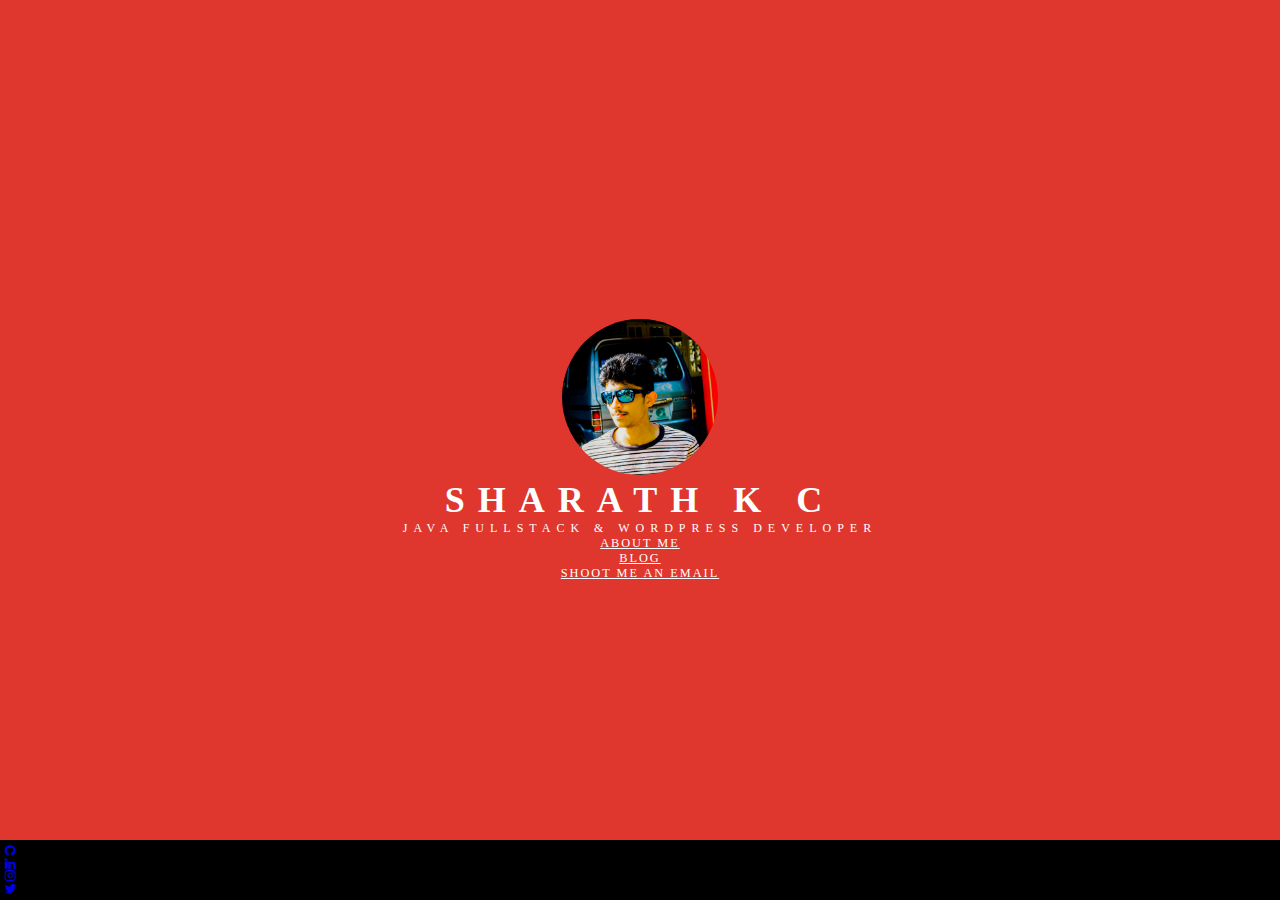
<file: index.html>
<!DOCTYPE html>
<html>
  <head>
    <title>Sharath K C_Port_folio</title>
        <link rel="shortcut icon" href="assets/img/icons8-centralized-network-48.png">
    <meta name="viewport" content="width=device-width, initial-scale=1">
     <meta name="description" content="sharath K C, is a Indian JAVA fullstack & Wordpress developer
   building reliable products with amazing teams">
    <!-- Material Design Light -->
    <link rel="stylesheet" href="https://fonts.googleapis.com/icon?family=Material+Icons">
    <link rel="stylesheet" href="https://code.getmdl.io/1.3.0/material.blue-indigo.min.css">
    <script defer src="https://code.getmdl.io/1.3.0/material.min.js"></script>
    <link rel="stylesheet" href="https://maxcdn.bootstrapcdn.com/font-awesome/4.7.0/css/font-awesome.min.css">
    <link rel="stylesheet" href="assets/css/main.css">
    <script>
  (function(i, s, o, g, r, a, m) {
    i['GoogleAnalyticsObject'] = r;
    i[r] = i[r] || function() {
      (i[r].q = i[r].q || []).push(arguments)
    }, i[r].l = 1 * new Date();
    a = s.createElement(o),
      m = s.getElementsByTagName(o)[0];
    a.async = 1;
    a.src = g;
    m.parentNode.insertBefore(a, m)
  })(window, document, 'script', 'https://www.google-analytics.com/analytics.js', 'ga');

  ga('create', 'UA-99080242-1', 'auto');
  ga('send', 'pageview');
  </script>
  </head>
  <body>
    <header id="body" class="mdl-layout__header mdl-layout__header--transparent">
      <div id="header">
        <img src="assets/img/PSX_20170324_201008.jpg">
        <h1>SHARATH K C</S></h1>
          <div id="bio">
            <div>
              <span>JAVA FULLSTACK  &  WORDPRESS DEVELOPER</span>
            </div>
          </div>
          <a href="about.html">About Me</a> <br>
          <a href="https://www.entrepreneur.com/">Blog</a> <br>
          <a href="mailto:sharathkunjaliyana1997@gmail.com">Shoot Me An Email</a>
      </div>
    </header>
    <footer id="connect" class="mdl-mini-footer">
      <ul id="footer-links" class="mdl-mini-footer__link-list">
        <li>
          <a href="https://github.com/SharathKC">
            <i class="fa fa-github fa-2x" aria-hidden="true"></i>
          </a>
        </li>
        <li>
          <a href="https://www.linkedin.com/in/sharath-k-c-">
            <i class="fa fa-linkedin fa-2x" aria-hidden="true"></i>
          </a>
        </li>
        <li>
          <a href="https://instagram.com">
            <i class="fa fa-instagram fa-2x" aria-hidden="true"></i>
          </a>
        </li>
        <li>
          <a href="https://twitter.com">
            <i class="fa fa-twitter fa-2x" aria-hidden="true"></i>
          </a>
        </li>
      </ul>
    </footer>
  </body>
</html>
</file>
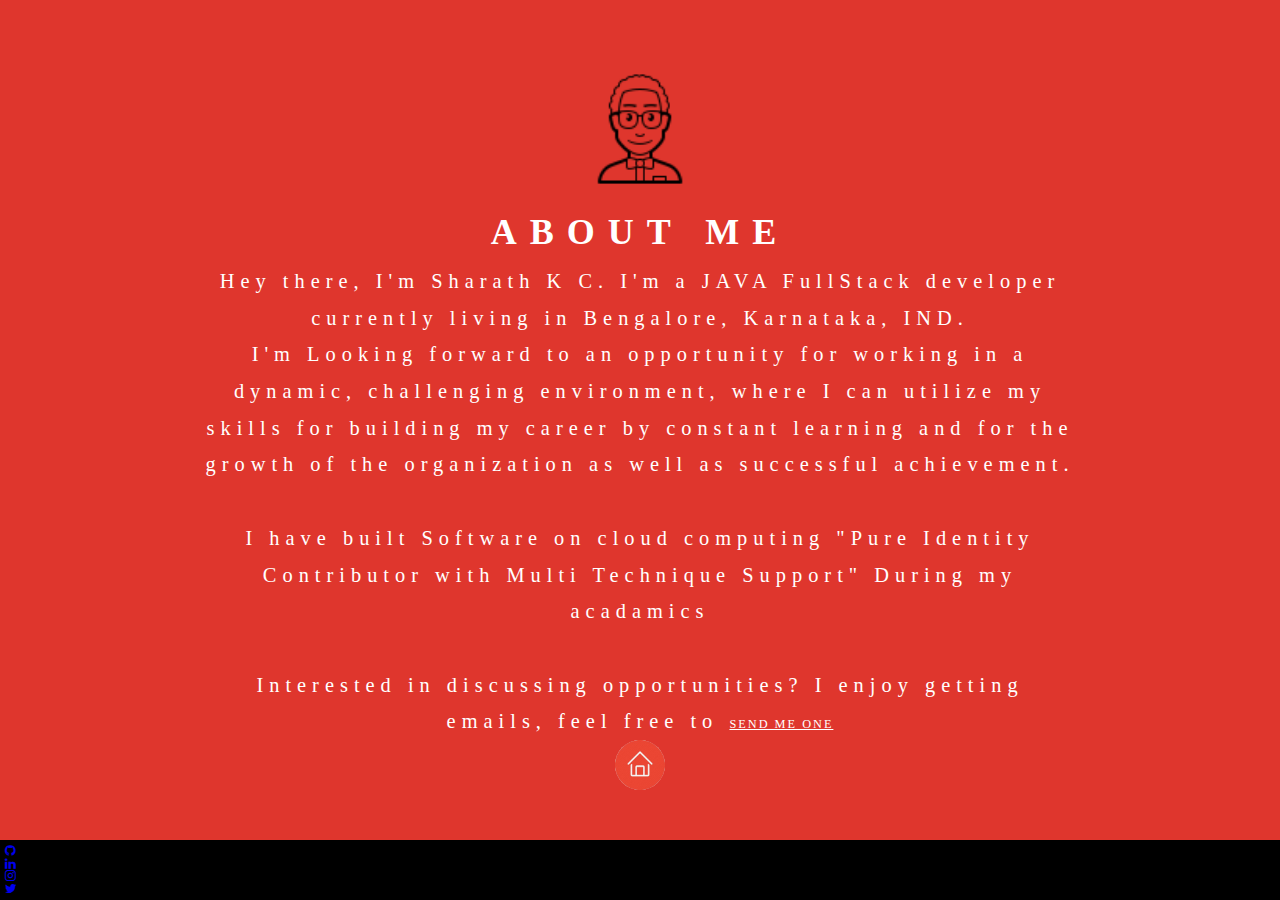
<file: about.html>
<!DOCTYPE html>
<html>
  <head>
    <title>Sharath K C</title>
    <link rel="shortcut icon" href="assets/img/icons8-account-100.png">
    <meta name="viewport" content="width=device-width, initial-scale=1">
    <!-- Material Design Light -->
    <link rel="stylesheet" href="https://fonts.googleapis.com/icon?family=Material+Icons">
    <link rel="stylesheet" href="https://code.getmdl.io/1.3.0/material.blue-indigo.min.css">
    <script defer src="https://code.getmdl.io/1.3.0/material.min.js"></script>
    <link rel="stylesheet" href="https://maxcdn.bootstrapcdn.com/font-awesome/4.7.0/css/font-awesome.min.css">
    <link rel="stylesheet" href="assets/css/main.css">
    <script>
  (function(i, s, o, g, r, a, m) {
    i['GoogleAnalyticsObject'] = r;
    i[r] = i[r] || function() {
      (i[r].q = i[r].q || []).push(arguments)
    }, i[r].l = 1 * new Date();
    a = s.createElement(o),
      m = s.getElementsByTagName(o)[0];
    a.async = 1;
    a.src = g;
    m.parentNode.insertBefore(a, m)
  })(window, document, 'script', 'https://www.google-analytics.com/analytics.js', 'ga');

  ga('create', 'UA-99080242-1', 'auto');
  ga('send', 'pageview');
  </script>
  </head>
  <body>
    <header id="body" class="mdl-layout__header mdl-layout__header--transparent">
      <div id="header">
        <img src="assets/img/b2.png">
        <h1> About  ME</h1>
      
          <div id="bio">
            <div>
              <p>
                Hey there, I'm Sharath K C. I'm a  JAVA FullStack developer currently living
                in Bengalore, Karnataka, IND.<br> I'm                 
                Looking forward to an opportunity for working in a dynamic, challenging environment, where I can utilize my skills for building my career by constant learning and for the growth of the organization as well as successful achievement.
                <br><br>
                I have built Software on cloud computing "Pure Identity Contributor with Multi Technique Support" During my acadamics
               
                <br><br>
                Interested in discussing opportunities? I enjoy getting emails, feel free to 
		<a  href="mailto:sharathkunjaliyana1997@gmail.com">send me one</a>
              </p>  
          </div>
          <div><a href="index.html">
           <pre><img src="assets/img/home.jpg" style="width:50px; hiegth:50px;"/></a>
	


	</pre>
          </div>
          
      </div>

           
          </a>
    </header>
    <footer id="connect" class="mdl-mini-footer">
      <ul id="footer-links" class="mdl-mini-footer__link-list">
        <li>
          <a href="https://github.com/SharathKC">
            <i class="fa fa-github fa-2x" aria-hidden="true"></i>
          </a>
        </li>
        <li>
          <a href="https://www.linkedin.com/in/sharath-k-c-">
            <i class="fa fa-linkedin fa-2x" aria-hidden="true"></i>
          </a>
        </li>
        <li>
          <a href="https://instagram.com">
            <i class="fa fa-instagram fa-2x" aria-hidden="true"></i>
          </a>
        </li>
        <li>
          <a href="https://twitter.com">
            <i class="fa fa-twitter fa-2x" aria-hidden="true"></i>
          </a>
        </li>
      </ul>
    </footer>
  </body>
</html>
</file>
<file: assets/css/main.css>
html,
body {
  background-color:#DF362D;
  width:100%;
  height:100%;
  font-size: 62.5%;
}

* {
  margin: 0;
  padding: 0;
  -webkit-box-sizing: border-box;
  box-sizing: border-box;
}

header#body {
  display:flex;
  height:100%;
  padding: 0px 2.0em;
  margin: 0 auto;
  max-width: 900px;
}

#header{
  margin:auto;
  text-align:center;
}

#header img {
  border-radius: 50%;
  width: 13.0em;
}
h1 {
  font-size: 1.8rem;
}
p, div {
  font-size:1.2rem;
}


#bio {
  font-weight: lighter;
  color: white;
  letter-spacing: 6px;
}

#bio > div > span {
  text-transform: uppercase;
}

#bio p {
  margin-top: 10px;
  font-size: 1.7em;
  line-height: 1.8;
}
h1 {
  font-weight: bold;
  color: white;
  text-transform: uppercase;
  letter-spacing: 13px;
  margin-bottom: 0px;
}


#header a, span.link {
  text-transform: uppercase;
  letter-spacing: 2px;
  color: #fff;
  font-size: 1.23rem;
  cursor: pointer;
}

footer#connect {
  background-color: black;
  color: #ffffff;
  position: fixed;
  padding: 0.5rem;
  bottom: 0;
  width: 100%;
  z-index: 1;
}

#footer-links {
  margin: auto;
}


@media screen and (min-width: 70.0rem) {
  h1 {
    font-size: 3.6rem;
  }
  p, div {
    font-size:1.2rem;
  }
}
</file>
